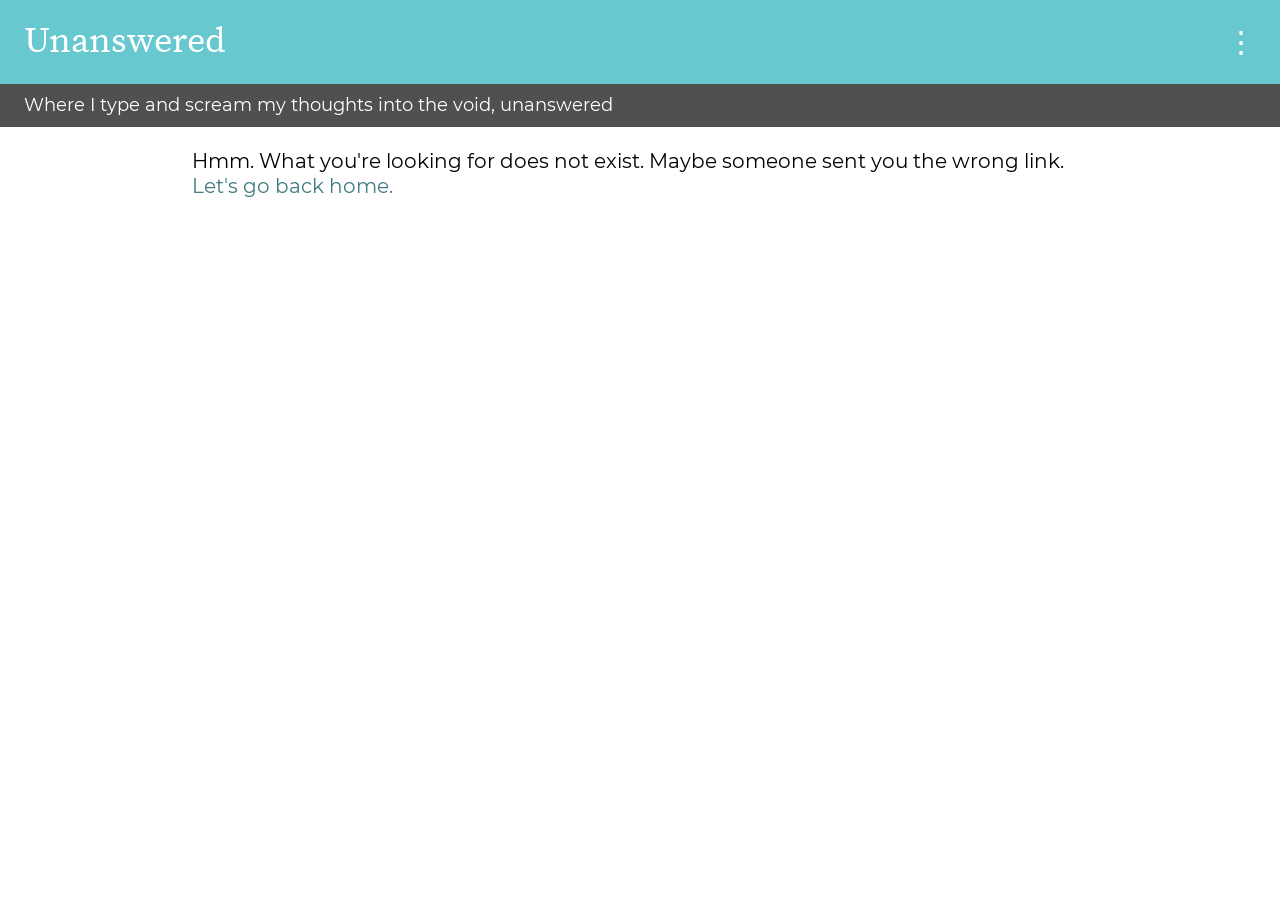
<file: index.html>
<!DOCTYPE HTML>
<html>
<head>
  <meta charset="UTF-8">
  <meta name="viewport" content="width=device-width, initial-scale=1">
  <link rel="apple-touch-icon" sizes="180x180" href="/apple-touch-icon.png">
  <link rel="icon" type="image/png" sizes="32x32" href="/favicon-32x32.png">
  <link rel="icon" type="image/png" sizes="16x16" href="/favicon-16x16.png">
  <link rel="manifest" href="/site.webmanifest">
  <link rel="stylesheet" type="text/css" href="/index.css">
  <script src="/main.js"></script>
</head>

<body>
  <script>
    const useDarkTheme = window.matchMedia("(prefers-color-scheme: dark)").matches;
    const colorScheme = useDarkTheme ? "Dark" : "Light";
    var app = Elm.Main.init({
      flags: { width: window.innerWidth, height: window.innerHeight, colorScheme },
    });
  </script>
</body>
</html>
</file>
<file: index.css>
@font-face {
    font-family: Montserrat;
    src: url(assets/fonts/Montserrat-Regular.ttf);
}

@font-face {
    font-family: SourceSerifPro;
    src: url(assets/fonts/SourceSerifPro-Regular.ttf);
}
</file>
